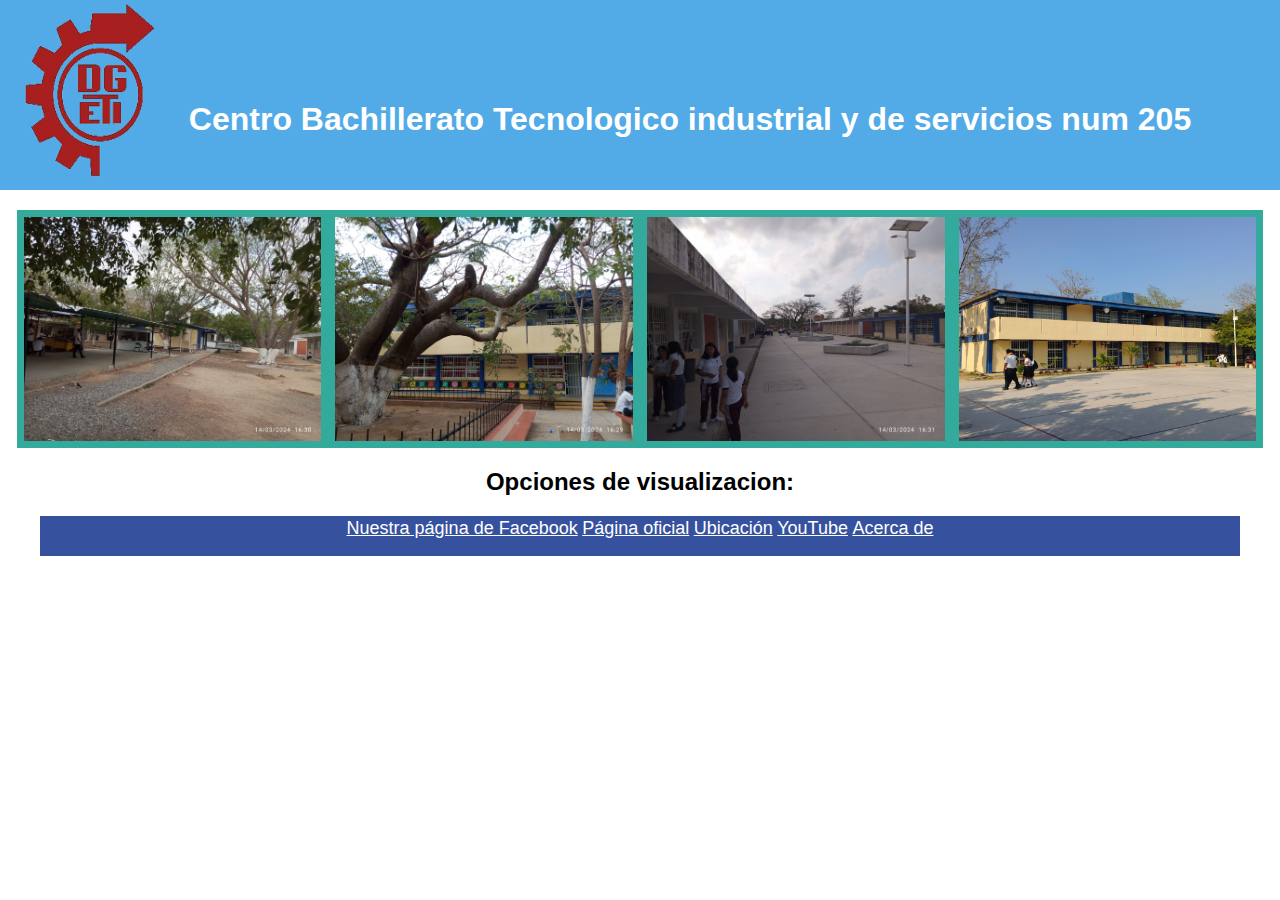
<file: Index.html>
<!DOCTYPE html>
<html lang="es">
<head>
    <meta charset="UTF-8">
    <meta name="viewport" content="width=device-width, initial-scale=1.0">
    <title>Cbtis205</title>
    <link rel="stylesheet" href="styleP.css">
</head>
<body>
   <div class="Logo">
    <img src="Cbtis.png" alt="Logo">
   </div> 
    <div class="header">
        <h1>Centro Bachillerato Tecnologico industrial y de servicios num 205</h1>
    </div>

    <div class="container">
  
            <img src="C1.jfif" alt="Imagen 1" class="image">
            <img src="C2.jfif" alt="Imagen 2" class="image">

            <img src="C3.jfif" alt="Imagen 3" class="image">
            <img src="C4.jfif" alt="Imagen 4" class="image">
        </div>
    </div>
       <center><h2>Opciones de visualizacion:</h2>
    <div class="content">

        <p>
            <a href="https://www.facebook.com/CBTis205JuchitanOaxaca">ㅤㅤㅤNuestra página de Facebookㅤㅤㅤ</a>
            <a href="https://cbtis205.net/">ㅤㅤㅤPágina oficialㅤㅤㅤ</a>
            <a href="https://maps.app.goo.gl/sfTbRkS911qS94KbA">ㅤㅤㅤUbicaciónㅤㅤㅤ</a>
            <a href="https://youtu.be/TvaW0MnVstY?si=cHZH9DFErhgBrlum">ㅤㅤㅤYouTubeㅤㅤㅤ</a>
            <a href="AcercaDe.html">Acerca de</a>
        </p>    
    </div></center>
</body>
</html>
</file>
<file: styleP.css>
body {
    font-family: Arial, sans-serif;
    margin: 0;
    padding: 0;
    border: 2px;

}
.header {
    font-family:Verdana, Geneva, Tahoma, sans-serif;
    background-color: #52abe6;
    color: #fff;
    text-align: center;
    padding: 80px;
    height: 30px;

}
.container {
    display: flex;
    justify-content:center;
    align-items: center;
    margin: 20px;

}
.content {
text-align: center;
background-color: #36529f;
width: 1200px;
height: 40px;
}
.image {
    width: 24%;
    border: 7px;
    border-style: solid;
    border-color: rgb(52, 170, 156);
}
.Logo{
 float:left;
}
.Logo img{
    width: 180px;
    height: 180px;
}
a{
    color: #ffffff;
    font-family: Arial, Helvetica, sans-serif;
    font-size:large;
}
</file>
